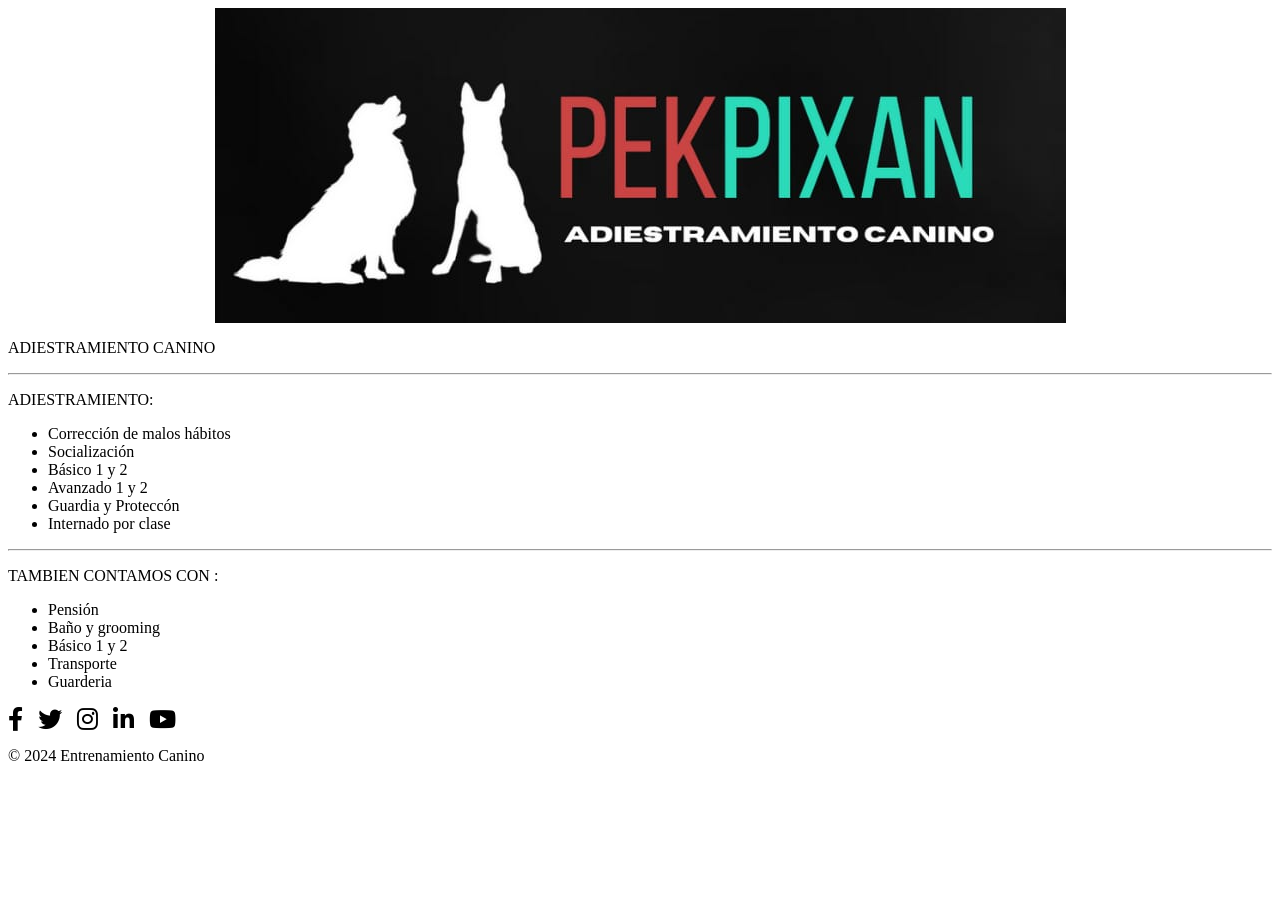
<file: Index.html>
<!DOCTYPE HTML PUBLIC "-//W3C//DTD HTML 4.01 Transitional//EN">

<html>
</head>
    <header> 
		<p style="text-align: center;">
		    <img src="4.jpeg"> 
		</p>
        
    </header >
	<body>	
		<div class="marco">  
	<div class="general"></div>	
		<div class="subt"> <p>ADIESTRAMIENTO CANINO </p> </div>
	
	<div class="flex-parent">
	
		  <div class="flex-child"> <hr/>  </div>
		  <div class="circulo">                  </div>
		  <div class="flex-child"><p>ADIESTRAMIENTO:</p></div>	
	
		</div>
		
		<ul>
		   <li>Corrección de malos hábitos</li>
			 <li>Socialización             </li>
			 <li>Básico 1 y 2             </li>
			 <li>Avanzado 1 y 2          </li>
			 <li>Guardia y Proteccón    </li>  
			 <li>Internado por clase    </li>
		</ul>	
			
				
	<div class="flex-parent">
		<div class="flex-child"> <hr style="background-color: red;"/> </div >
		<div class="circulo2" ></div>
		<div class="flex-child"> <p > TAMBIEN CONTAMOS CON :</p></div>	
	</div>
	<ul>
		   <li>Pensión</li>
			 <li>Baño y grooming</li>
			  <li>Básico 1 y 2</li>
				 <li>Transporte</li>
				  <li>Guarderia</li>   
				
	</ul>		
		</div>
    <footer>
		
		    <style>
        .social-icons {
            list-style: none;
            padding: 0;
            display: flex;
            gap: 15px;
        }
        .social-icons li {
            display: inline;
        }
        .social-icons a {
            text-decoration: none;
            color: #000; /* Cambia el color según tu diseño */
            font-size: 24px; /* Tamaño del icono */
        }
        .social-icons a:hover {
            color: #0073e6; /* Color al pasar el ratón */
        }
    </style>
		    <link rel="stylesheet" href="https://cdnjs.cloudflare.com/ajax/libs/font-awesome/6.0.0-beta3/css/all.min.css">

    <ul class="social-icons">
        <li><a href="https://www.facebook.com/tu-perfil" target="_blank"><i class="fab fa-facebook-f"></i></a></li>
        <li><a href="https://twitter.com/tu-perfil" target="_blank"><i class="fab fa-twitter"></i></a></li>
        <li><a href="https://www.instagram.com/tu-perfil" target="_blank"><i class="fab fa-instagram"></i></a></li>
        <li><a href="https://www.linkedin.com/in/tu-perfil" target="_blank"><i class="fab fa-linkedin-in"></i></a></li>
        <li><a href="https://www.youtube.com/tu-canal" target="_blank"><i class="fab fa-youtube"></i></a></li>
    </ul>    
				
				
				
				<p>&copy; 2024 Entrenamiento Canino</p>
    </footer>

    <script src="script.js"></script>
</body>		 

</html>
</file>
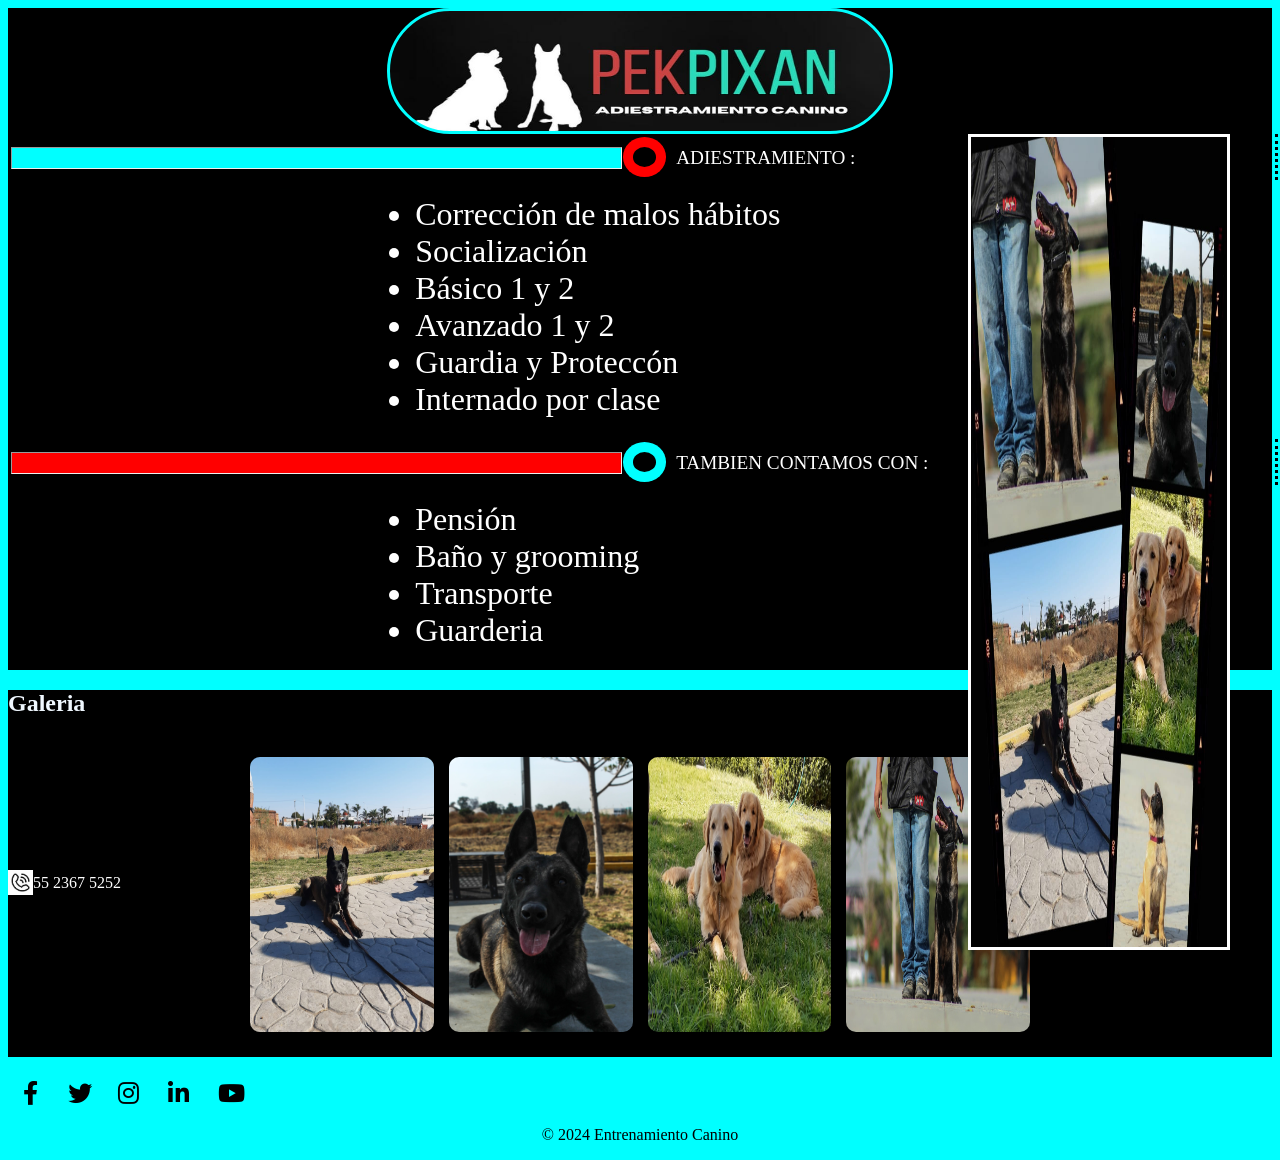
<file: index.html>
<!DOCTYPE html>
<html lang="es">
<head>
    <!-- Google tag (gtag.js) --> <script async src="https://www.googletagmanager.com/gtag/js?id=G-78RB8G1YP2"></script>
  <script>
    window.dataLayer = window.dataLayer || [];
     function gtag(){dataLayer.push(arguments);}
     gtag('js', new Date());
     gtag('config', 'G-78RB8G1YP2'); 
     </script>
     
    <meta charset="UTF-8">
    <meta name="viewport" content="width=device-width, initial-scale=1.0">
    <title>Entrenamiento Canino</title>
    <link rel="stylesheet" href="style.css">
</head>

<header style="background-color: #000;" > 
		<div>

        </div>
        
</header >
<body >	
<div ><img class="foto" src="fotos.jpeg" alt=""></div>

<div style="background-color: #000;">    

  
<section>
    
	<div  class="contenedor" >
		  <div > <hr style="background-color: aqua;"> </div>
		  <div class="circulo" style="width: 90px;"><div class="circulo_pequeño"></div></div>
		  <div><p>ADIESTRAMIENTO :</p></div>	
	</div>  

	<ul>
		     <li>Corrección de malos hábitos</li>
             <li>Socialización               </li>
			 <li>Básico 1 y 2                </li>
			 <li>Avanzado 1 y 2               </li>
			 <li>Guardia y Proteccón         </li>  
			 <li>Internado por clase          </li>
	</ul>	
</section>			

<section>
	<div class="contenedor">
		<div> <hr style="background-color: red;"> </div >
		<div class="circulo" style= "background-color: aqua;
              width: 90px;" > <div class="circulo_pequeño"></div></div>
		<div> <p style> TAMBIEN CONTAMOS CON :</p></div>	
	</div>
	    <ul>
		   <li>Pensión</li>
			<li>Baño y grooming</li>
			<li>Transporte</li>
			<li>Guarderia</li>   
				
	    </ul>		
	</div>

        <div  class="dona"></div>
</section>
</div> 
<section >
    <h1 style="color: aliceblue;">Galeria</h1>
<div class="gallery">    
    <img src="5.jpeg" alt=""/>
    <img src="6.jpeg" alt=""/>
 
    <img src="8.jpeg" alt=""/>
    <img src="7.jpeg" alt=""/>
</div> 
 </section>   
 <div style="position: fixed; bottom: 5px;color: white; display: flex;"> 
    <img src="telefonoIcono.jpg" alt="Telefono" style="height: 25px; width: 25px;">
    <p style="margin: auto;"  >  55 2367 5252</p>
</div>
    <footer>
		  
 	
    		
	
		    <link rel="stylesheet" href="https://cdnjs.cloudflare.com/ajax/libs/font-awesome/6.0.0-beta3/css/all.min.css">

    <ul class="social-icons">
        <li><a href="https://www.facebook.com/tu-perfil" target="_blank"><i class="fab fa-facebook-f"></i></a></li>
        <li><a href="https://twitter.com/tu-perfil" target="_blank"><i class="fab fa-twitter"></i></a></li>
        <li><a href="https://www.instagram.com/tu-perfil" target="_blank"><i class="fab fa-instagram"></i></a></li>
        <li><a href="https://www.linkedin.com/in/tu-perfil" target="_blank"><i class="fab fa-linkedin-in"></i></a></li>
        <li><a href="https://www.youtube.com/tu-canal" target="_blank"><i class="fab fa-youtube"></i></a></li>
    </ul>  
	<style>
        .social-icons {
            list-style: none;
            padding: 0;
            display: flex;
            gap: 15px;
        }
        .social-icons li {
            display: inline;
            
        }
        .social-icons a {
            text-decoration: none;
            color: #000; /* Cambia el color seg�n tu dise�o */
            font-size: 24px; /* Tama�o del icono */
        }
        .social-icons a:hover {
            color: #0073e6; /* Color al pasar el rat�n */
        }
    </style>			
				<p>&copy; 2024 Entrenamiento Canino</p>
    </footer>
       
    <script src="script.js"></script>
</body>

</html>
</file>
<file: style.css>
body{
    background-color: aqua;
    
}
header{
    display:flex ;
    
    justify-content: center;
    align-items: center;
}


header div {
    align-items: right;
    border: solid;
    border-color: aqua;
    background-image: url("4.jpeg");
    
    border-radius: 5em ;
    background-size: 100% 115%;
    background-repeat: no-repeat;
    width: 90%;
    height: 120px;
    margin-left: 30%;
    margin-right: 30%;
    align-items: center; 
}

.fotos img{
       
    width: 80p;
    height:80px;
    padding: 5px;
    margin: 10px;
    align-items: center;
}

section{
    background-color: black;
    padding-bottom: 5px;
    
}

.contenedor {
   border-style: dotted;
    width: 100%;
   display:flex;
}
.contenedor div p{
        position:absolute;
        padding-left: 10px;

    
}

.contenedor div{
   
    border: none;
    width: 100%;
}

hr{
    margin-top: 10px;
    height: 20px;
    width: 100%;

}
.foto{
    border: solid white;

    width: 20%;
    height: 90%;
    position: absolute;
    margin-left: 75%;

}
.gallery{
    
        display: flex;
        flex-wrap: wrap;
        justify-content: center;
        gap: 15px;
        padding: 20px;
        
    }
    .gallery img {
        max-width: 15%;
        height: auto;
        border-radius: 10px;
       

}

.circulo {
      
      width: 40px;
      height: 40px;
      -webkit-border-radius: 25px;
      -moz-border-radius: 25px;
      border-radius: 50%;
      background:red;
      margin-left: 3px;
      display:flex;
      justify-content: center;
      align-items: center;
      
}

.circulo_pequeño {
       
      width:  20px;
      height: 20px;
      -webkit-border-radius: 25px;
      -moz-border-radius: 25px;
      border-radius: 50%;
      background: black ;
      margin-left: 10px;
      margin-right: 10px;
      
    
    
}

ul li{
    font-size: 2rem;
    color: white;
    margin-left: 30%;
}
.contenedor div p {
    font-size: 1.2em;
    text-align: center;
    color:white;
   margin: auto;
   margin-top: 10px;
}
footer{
    
    background-color: rgb(218, 240, 93);
    color:black;
    display: contents;
    text-align: center;
}
.social-icons {
    list-style: none;
    padding: 0;
    display: flex;
    row-gap: 15px;
}

.social-icons li {
    display: inline;
    max-width: 20px;
    margin-left: 15px;
}
.social-icons a {
    text-decoration: none;
    color: #dfe7ccf5; /* Cambia el color seg�n tu dise�o */
    font-size: 24px; /* Tama�o del icono */
}
.social-icons a:hover {
    color: #0073e6; /* Color al pasar el rat�n */
}
/* */

@media  only screen and ( max-width:800px)  {


header div{
    width: 100%;
    display: flex;
    flex-wrap: wrap;
    justify-content: center;
    margin: auto;
    
    
}

.foto{
    border-color: aliceblue;
    height: 20%;
    margin-left: 5%;
    margin-top: 8%;
}
.contenedor div p{
    text-align: left;
    font-size: 90%;
}
hr{
    width: 90%;
    height: 1em;
}
ul li{
    font-size: 100%;
    line-height: 95%;
    
}
}
</file>
